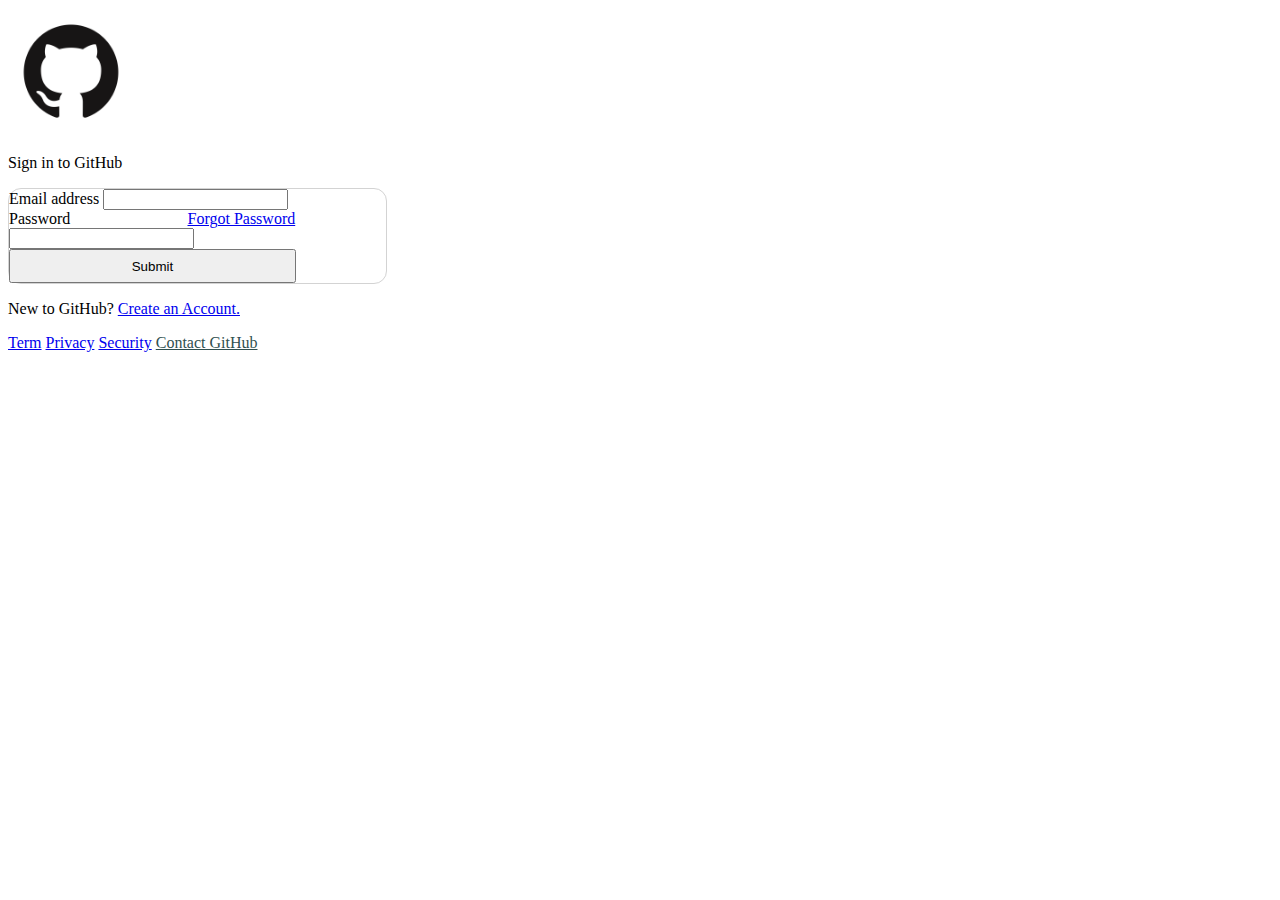
<file: index.html>
<!DOCTYPE html>
<html lang="en">
  <head>
    <meta charset="UTF-8" />
    <meta name="viewport" content="width=device-width, initial-scale=1.0" />
    <title>Sign in to Github . GitHub</title>
    <link rel="icon" type="image/x-icon" href="logo.png" />
    <link rel="stylesheet" href="style.css" />

    <link
      href="https://cdn.jsdelivr.net/npm/bootstrap@5.2.3/dist/css/bootstrap.min.css"
      rel="stylesheet"
      integrity="sha384-rbsA2VBKQhggwzxH7pPCaAqO46MgnOM80zW1RWuH61DGLwZJEdK2Kadq2F9CUG65"
      crossorigin="anonymous"
    />
    <style>
      * {
        box-sizing: border-box;
      }
    </style>
  </head>
  <body>
    <script
      src="https://cdn.jsdelivr.net/npm/bootstrap@5.2.3/dist/js/bootstrap.bundle.min.js"
      integrity="sha384-kenU1KFdBIe4zVF0s0G1M5b4hcpxyD9F7jL+jjXkk+Q2h455rYXK/7HAuoJl+0I4"
      crossorigin="anonymous"
    ></script>
    <img
      src="logo1.png"
      class="img-fluid mx-auto d-block img-circle"
      alt="Image Description"
      style="width: 10%"
    />

    <div class="main">
      <p class="text-center display-6">Sign in to GitHub</p>

      <div
        style="border: 1px solid lightgrey; border-radius: 13px; max-width: 30%"
        class="container"
      >
        <form>
          <div class="mb-3">
            <label for="exampleInputEmail1" class="form-label"
              >Email address</label
            >
            <input
              type="email"
              class="form-control"
              id="exampleInputEmail1"
              aria-describedby="emailHelp"
            />
          </div>
          <div class="mb-3">
            <label for="exampleInputPassword1" class="form-label"
              >Password</label
            >
            <a style="padding-left: 30%" href="#"> Forgot Password </a>
            <input
              type="password"
              class="form-control"
              id="exampleInputPassword1"
            />
          </div>
          <div class="mb-3 form-check">
            <button
              style="padding: 2% 32%"
              type="submit"
              class="btn btn-primary"
            >
              Submit
            </button>
          </div>
        </form>
      </div>

      <div
        class="d-flex justify-content-center align-items-center mx-auto my-4 box-sizing-border-box border m-2 rounded"
        style="width: 30%"
      >
        <p>
          New to GitHub?
          <a href="#" class="text-decoration-none text-primary">
            Create an Account.</a
          >
        </p>
      </div>
      <div
        class="mx-auto my-4 d-flex box-sizing-border-box justify-content-center align-items-center"
        style="width: 35%"
      >
        <a href="#" class="text-decoration-none max-width mx-auto text-primary"
          >Term</a
        >
        <a href="#" class="text-decoration-none max-width mx-auto text-primary"
          >Privacy</a
        >
        <a href="#" class="text-decoration-none max-width mx-auto text-primary"
          >Security</a
        >
        <a href="#" id="last-link">Contact GitHub</a>
      </div>
    </div>
  </body>
</html>
</file>
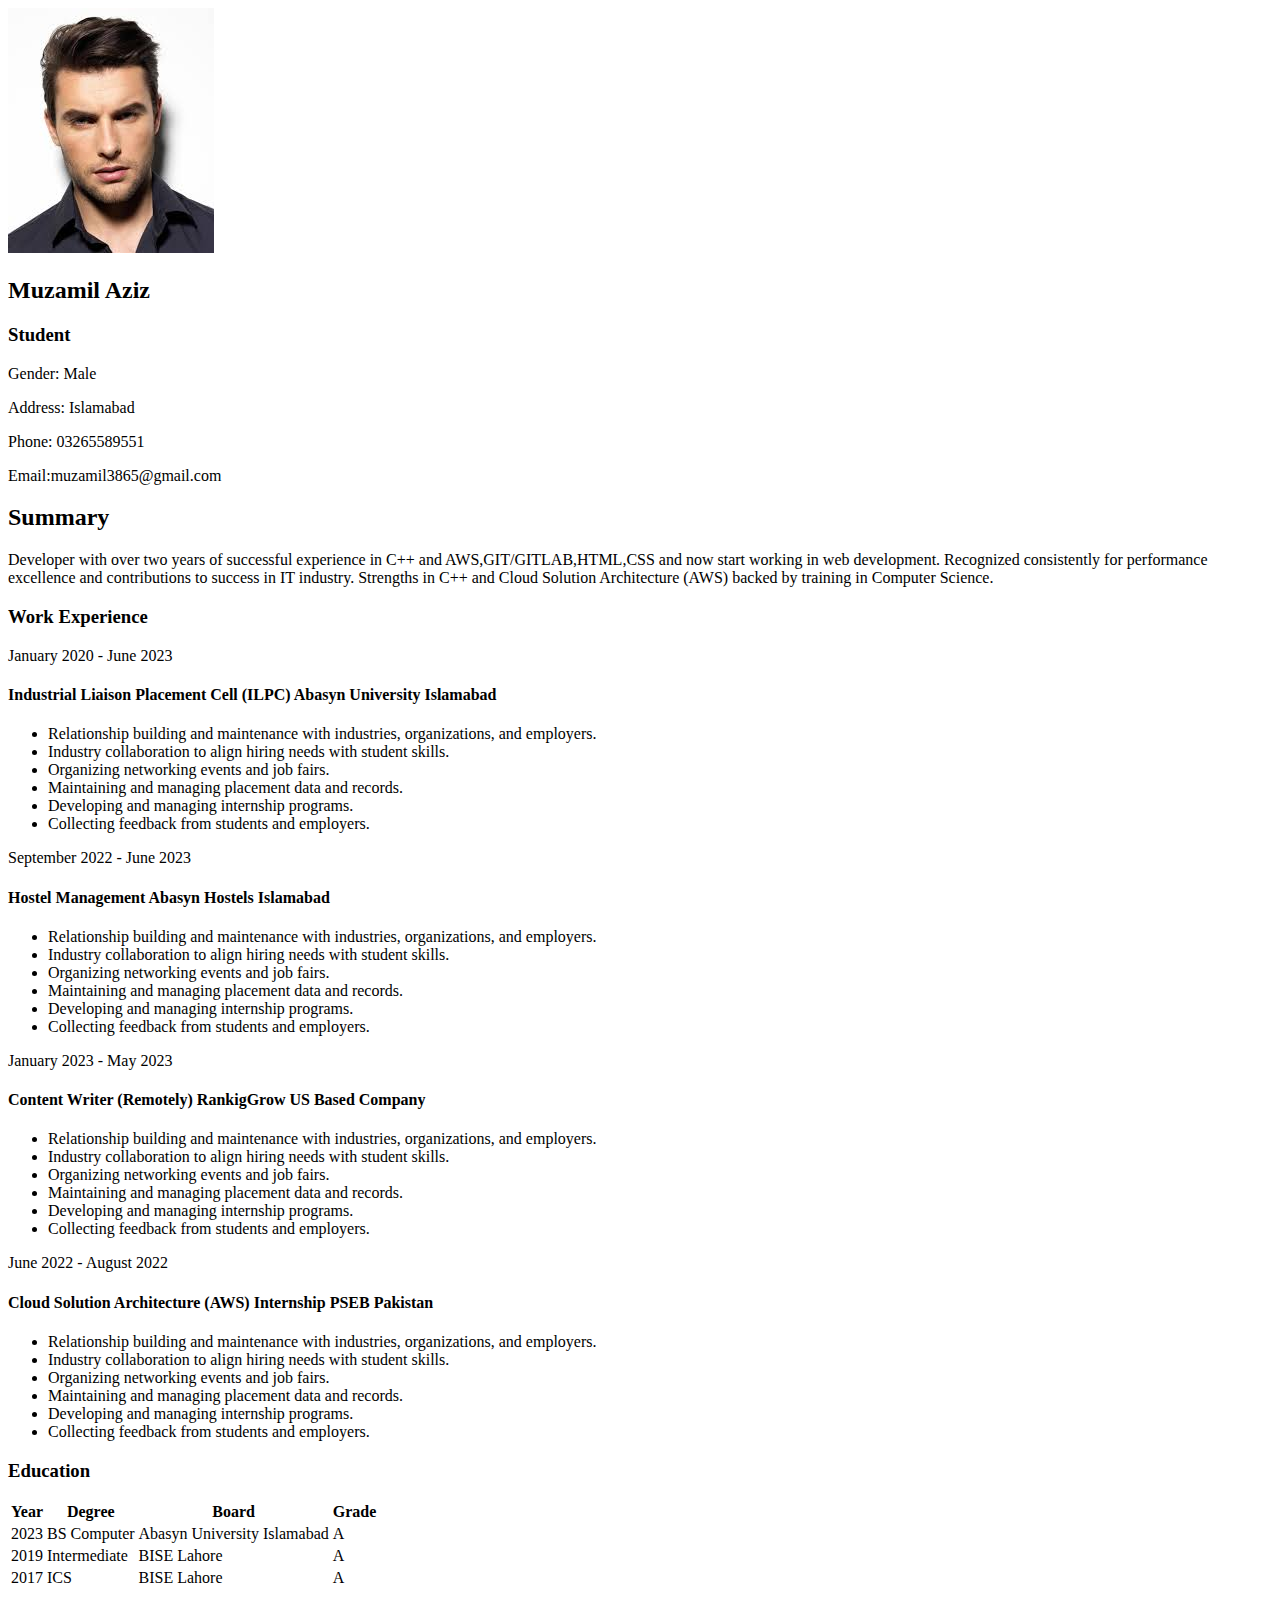
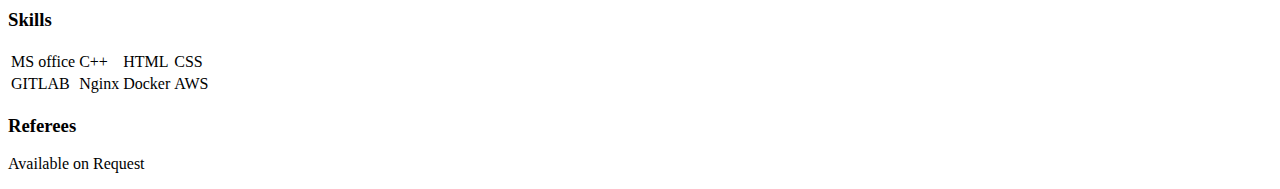
<file: CV.html>
<!DOCTYPE html>
<html lang="en">
  <head>
    <meta charset="UTF-8" />
    <meta name="viewport" content="width=device-width, initial-scale=1.0" />
    <title>MY CV</title>
    
    <link
      href="https://cdn.jsdelivr.net/npm/bootstrap@5.2.3/dist/css/bootstrap.min.css"
      rel="stylesheet"
      integrity="sha384-rbsA2VBKQhggwzxH7pPCaAqO46MgnOM80zW1RWuH61DGLwZJEdK2Kadq2F9CUG65"
      crossorigin="anonymous"
    />
  </head>
  <body>
    <script
      src="https://cdn.jsdelivr.net/npm/bootstrap@5.2.3/dist/js/bootstrap.bundle.min.js"
      integrity="sha384-kenU1KFdBIe4zVF0s0G1M5b4hcpxyD9F7jL+jjXkk+Q2h455rYXK/7HAuoJl+0I4"
      crossorigin="anonymous"
    ></script>
    <div class="container mt-5 mb-5">
      <div class="row">
        <div class="col-md-6">
          <img src="profile.jpg" class="rounded-circle" alt="profile pic" />
        </div>
        <div class="col-md-6">
          <h2>Muzamil Aziz</h2>
          <h3>Student</h3>
          <p>Gender: Male</p>
          <p>Address: Islamabad</p>
          <p>Phone: 03265589551</p>
          <p>Email:muzamil3865@gmail.com</p>
        </div>
      </div>

      <div class="row">
        <div class="col-md-12">
          <h2>Summary</h2>
          <p>
            Developer with over two years of successful experience in C++ and
            AWS,GIT/GITLAB,HTML,CSS and now start working in web development.
            Recognized consistently for performance excellence and contributions
            to success in IT industry. Strengths in C++ and Cloud Solution
            Architecture (AWS) backed by training in Computer Science.
          </p>
        </div>
      </div>

      <div class="row">
        <div class="col-md-12">
          <h3>Work Experience</h3>
        </div>
        <div class="col-md-3">
          <p>January 2020 - June 2023</p>
        </div>
        <div class="col-md-9">
          <h4>
            Industrial Liaison Placement Cell (ILPC) Abasyn University Islamabad
          </h4>
        </div>
        <div class="col-md-3"></div>
        <div class="col-md-9">
          <ul>
            <li>
              Relationship building and maintenance with industries,
              organizations, and employers.
            </li>
            <li>
              Industry collaboration to align hiring needs with student skills.
            </li>
            <li>Organizing networking events and job fairs.</li>
            <li>Maintaining and managing placement data and records.</li>
            <li>Developing and managing internship programs.</li>
            <li>Collecting feedback from students and employers.</li>
          </ul>
        </div>
      </div>

      <div class="row">
        <div class="col-md-3">
          <p>September 2022 - June 2023</p>
        </div>
        <div class="col-md-9">
          <h4>Hostel Management Abasyn Hostels Islamabad</h4>
        </div>
        <div class="col-md-3"></div>
        <div class="col-md-9">
          <ul>
            <li>
              Relationship building and maintenance with industries,
              organizations, and employers.
            </li>
            <li>
              Industry collaboration to align hiring needs with student skills.
            </li>
            <li>Organizing networking events and job fairs.</li>
            <li>Maintaining and managing placement data and records.</li>
            <li>Developing and managing internship programs.</li>
            <li>Collecting feedback from students and employers.</li>
          </ul>
        </div>
      </div>

      <div class="row">
        <div class="col-md-3">
          <p>January 2023 - May 2023</p>
        </div>
        <div class="col-md-9">
          <h4>Content Writer (Remotely) RankigGrow US Based Company</h4>
        </div>
        <div class="col-md-3"></div>
        <div class="col-md-9">
          <ul>
            <li>
              Relationship building and maintenance with industries,
              organizations, and employers.
            </li>
            <li>
              Industry collaboration to align hiring needs with student skills.
            </li>
            <li>Organizing networking events and job fairs.</li>
            <li>Maintaining and managing placement data and records.</li>
            <li>Developing and managing internship programs.</li>
            <li>Collecting feedback from students and employers.</li>
          </ul>
        </div>
      </div>

      <div class="row">
        <div class="col-md-3">
          <p>June 2022 - August 2022</p>
        </div>
        <div class="col-md-9">
          <h4>Cloud Solution Architecture (AWS) Internship PSEB Pakistan</h4>
        </div>
        <div class="col-md-3"></div>
        <div class="col-md-9">
          <ul>
            <li>
              Relationship building and maintenance with industries,
              organizations, and employers.
            </li>
            <li>
              Industry collaboration to align hiring needs with student skills.
            </li>
            <li>Organizing networking events and job fairs.</li>
            <li>Maintaining and managing placement data and records.</li>
            <li>Developing and managing internship programs.</li>
            <li>Collecting feedback from students and employers.</li>
          </ul>
        </div>
      </div>

      <div class="row">
        <div class="col-md-12">
          <h3>Education</h3>
        </div>
        
            <div class=" col-md-12">
                <table class="table table-bordered table-hover justify-content-center align-items-center ms-5">
                  <thead class="text-center">
                    <tr>
                      
                      <th>Year</th>
                      <th>Degree</th>
                      <th>Board</th>
                      <th>Grade</th>
                      
                    </tr>
                  </thead>
                  <tbody class="text-center">
                    <tr>
                      <td>2023</td>
                      <td>BS Computer</td>
                      <td>Abasyn University Islamabad</td>
                      <td>A</td>
                     
                    </tr>
                    <tr>
                        <td>2019</td>
                        <td>Intermediate</td>
                        <td>BISE Lahore</td>
                        <td>A</td>
                       
                      </tr>
                      <tr>
                        <td>2017</td>
                        <td>ICS</td>
                        <td>BISE Lahore</td>
                        <td>A</td>
                       
                      </tr>
                  </tbody>
                </table>
              </div>
</div>


              <div class="row">
                <div class="col-md-12">
                  <h3>Skills</h3>
                  </div>
                 <div class="col-md-12">
                    <table class="table table-bordered rounded-circle justify-content-center align-items-center ms-5">
                        <tbody class="text-center  table-bordered">
                          <tr>
                            
                            <td>MS office</td>
                            <td>C++</td>
                            <td>HTML</td>
                            <td>CSS</td>
                            
                          </tr>

                        
                          <tr>
                            <td>GITLAB</td>
                            <td>Nginx</td>
                            <td>Docker</td>
                            <td>AWS</td>
                           
                          </tr>
                          </tbody>
                          </table>
                 </div>
                 <div class="col-md-12">
                    <h3>Referees</h3>
                 </div>
                 <div class="col-md-12">
                    <p class="pt-2 ms-5">Available on Request</p>
                 </div>
                </div>

    
  </body>
</html>
</file>
<file: style.css>
/* * {
  box-sizing: border-box;
}
img {
  width: 80px;
  height: 80px;
  display: block;
  margin-top: auto;
  margin-left: auto;
  margin-right: auto;
}
.heading {
  text-align: center;
  font-size: 24px;
} */
/* .signin {
  display: flex;
  justify-content: center;
  align-items: center;
  box-sizing: border-box;
} */
/* .newaccount {
  display: flex;
  justify-content: center;
  align-items: center;
  box-sizing: border-box;
  border: 1px solid lightgray;
  margin-left: 35.5%;
  margin-right: 35.5%;
  margin-top: 22px;
  border-radius: 7px;
} */
/* .newaccount a {
  text-decoration: none;
  color: #0969e0;
} */
/* .myform {
  display: flex;
  justify-content: center;
  align-items: center;
  padding-left: 20px;
  padding-right: 20px;
  display: block;
  border: 1px solid lightgray;
  background-color: #f6f8fa;
  border-radius: 7px;
  height: 100%;
  width: 30%;
  box-sizing: border-box;
} */
/* .myform label {
  padding-left: 5px;
  display: block;
  padding-bottom: 9px;
  padding-top: 21px;
} */
.myform a {
  text-decoration: none;
  padding-left: 149px;
  color: #0969e0;
}
/* .myform input {
  display: block;
  width: 100%;
  padding-bottom: 6px;
  border-radius: 7px;
  margin-bottom: 7px;
  padding-top: 7px;
  padding-left: 10px;
  font-size: 16px;
} */
input:focus {
  outline: none;
  border: 2px solid blue;
}
/* .button {
  background-color: #1a7f37;
  border-radius: 10px;
  margin-top: 25px;
  text-align: center;
  color: white;
  line-height: 20px;
  font-weight: bold;
  padding-top: 5px;
} */
/* .footer {
  margin-top: 95px;
  display: flex;
  justify-content: center;
  align-items: center;
} */
/* .footer a {
  padding-left: 25px;
  text-decoration: none;
  color: #0969e0;
} */
/* .footer a:hover {
  text-decoration: underline;
} */
#last-link {
  color: darkslategrey;
}
#last-link :hover {
  text-decoration: underline;
}
</file>
